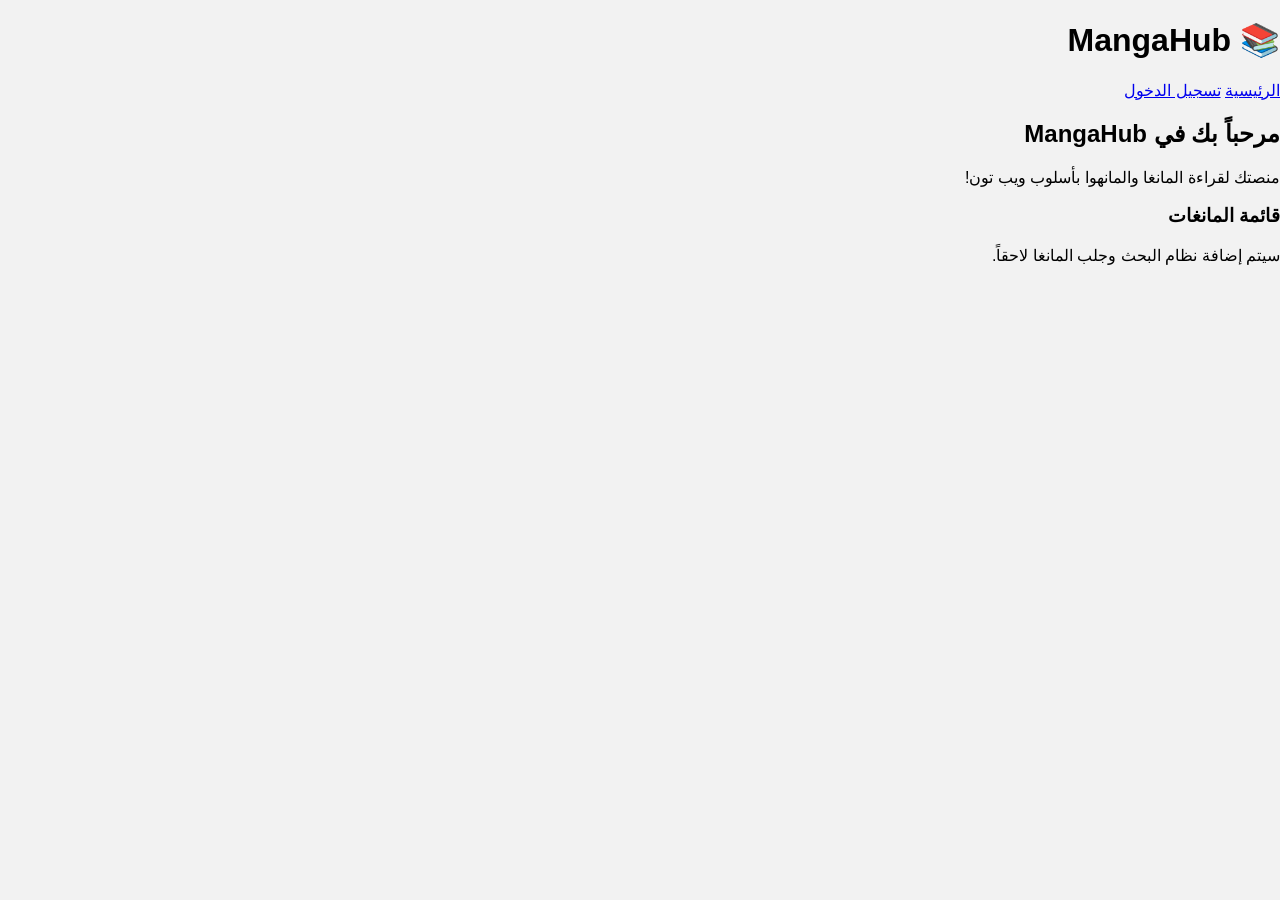
<file: index.html>
<!DOCTYPE html>
<html lang="ar" dir="rtl">
<head>
    <meta charset="UTF-8">
    <meta name="viewport" content="width=device-width, initial-scale=1.0">
    <title>MangaHub - الصفحة الرئيسية</title>

    <!-- CSS -->
    <link rel="stylesheet" href="css/style.css">
</head>

<body>

    <header class="header">
        <h1>📚 MangaHub</h1>
        <nav>
            <a href="index.html">الرئيسية</a>
            <a href="login.html">تسجيل الدخول</a>
            <a href="#" id="logoutBtn" style="display:none;">تسجيل الخروج</a>
        </nav>
    </header>

    <section class="welcome">
        <h2>مرحباً بك في MangaHub</h2>
        <p>منصتك لقراءة المانغا والمانهوا بأسلوب ويب تون!</p>

        <div id="userBox"></div>
    </section>

    <section class="content">
        <h3>قائمة المانغات</h3>
        <p>سيتم إضافة نظام البحث وجلب المانغا لاحقاً.</p>
    </section>

    <!-- JS -->
    <script src="js/auth.js"></script>

</body>
</html>
</file>
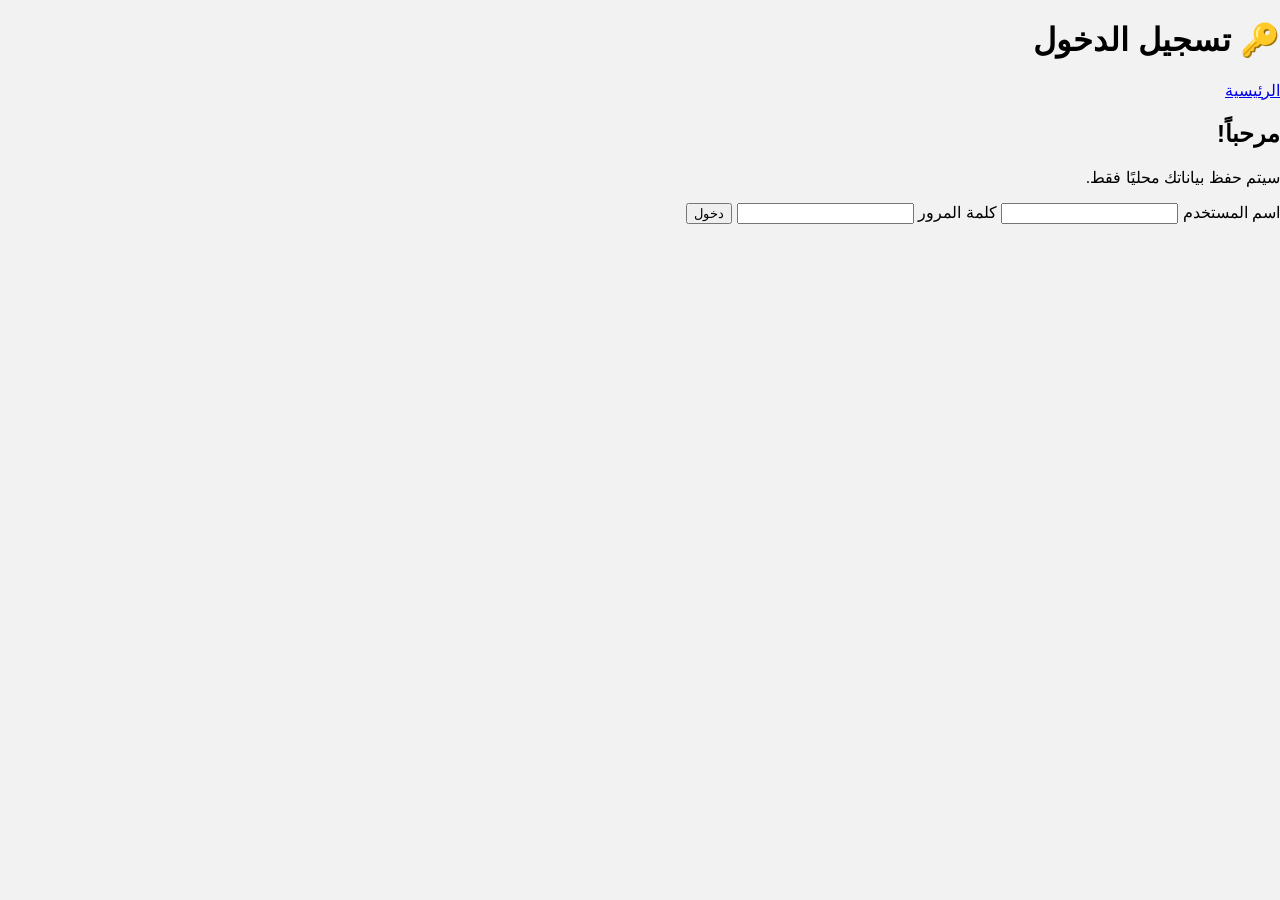
<file: login.html>
<!DOCTYPE html>
<html lang="ar" dir="rtl">
<head>
    <meta charset="UTF-8">
    <meta name="viewport" content="width=device-width, initial-scale=1.0">
    <title>MangaHub - تسجيل الدخول</title>

    <!-- CSS -->
    <link rel="stylesheet" href="css/style.css">
</head>

<body>

    <header class="header">
        <h1>🔑 تسجيل الدخول</h1>
        <nav>
            <a href="index.html">الرئيسية</a>
        </nav>
    </header>

    <section class="login-box">

        <h2>مرحباً!</h2>
        <p>سيتم حفظ بياناتك محليًا فقط.</p>

        <label>اسم المستخدم</label>
        <input type="text" id="username">

        <label>كلمة المرور</label>
        <input type="password" id="password">

        <button onclick="login()">دخول</button>

        <p id="error" class="error"></p>

    </section>

    <!-- JS -->
    <script src="js/auth.js"></script>

</body>
</html>
</file>
<file: css/style.css>
body {
    background: #f2f2f2;
    font-family: 'Tahoma', sans-serif;
    margin: 0;
}

/* صفحة تسجيل الدخول */
.login-page {
    display: flex;
    justify-content: center;
    align-items: center;
    height: 100vh;
}

.login-container {
    background: white;
    padding: 25px;
    width: 300px;
    border-radius: 12px;
    box-shadow: 0 0 10px #0002;
    text-align: center;
}

.login-container input {
    width: 90%;
    padding: 12px;
    margin: 10px 0;
    border-radius: 8px;
    border: 1px solid #ccc;
}

.login-container button {
    width: 95%;
    padding: 12px;
    background: #00c176;
    color: white;
    font-size: 16px;
    border: none;
    border-radius: 8px;
    cursor: pointer;
}

.login-container button:hover {
    background: #00a461;
}

.note {
    font-size: 12px;
    color: gray;
}
</file>
